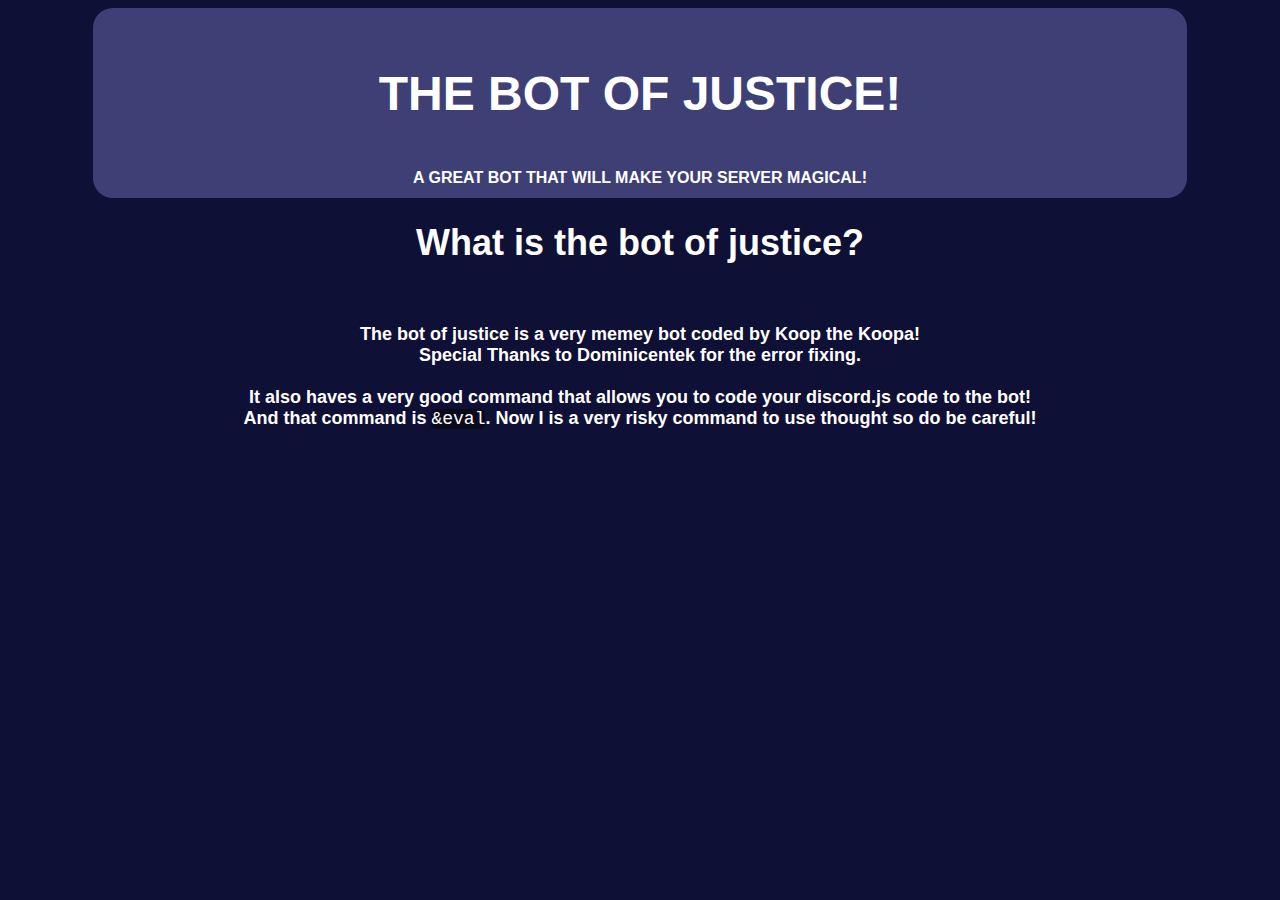
<file: index.html>
<html id="main" translate="no" lang="en">
  <head>
    <meta name="google" content="notranslate">
    <title>The Bot Of Justice</title>
    <meta content="./content/icon.png" itemprop="image">
    <link href="./content/icon.png" rel="shortcut icon">
    <link href="./content/icon.png" rel="icon">
    <script src="https://ajax.googleapis.com/ajax/libs/jquery/3.4.1/jquery.min.js"></script>
    <script src="./content/disable.js"></script>
    <script src="./content/dialog.js"></script>
    <script src="./content/variables.js"></script>
    <meta http-equiv="Content-Type" content="text/html; charset=UTF-8">
    <link rel="stylesheet" type="text/css" href="./content/main.css">
    <script>
      if (runningOnMobile) {
        document.getElementById('click').innerHTML = "Tap";
      }
      function boot() {
        if (params.get('test') == "true") {
          displayDialog(50, 50, "You did test");
        }
      }
    </script>
  </head>
  <body onload="boot();">
    <div id="darken" style="pointer-events: none; background: rgba(0,0,0,0); width: 100%; height: 100%; position: fixed; top: 0px; left: 0px; z-index: 15">
    </div>
    <div style="border-radius: 20px; background-color: #3e4075; margin: auto; padding: 10px; width: 85%; height: 170px; font-weight: bold; font-size: 48px; color: #ffffff; text-align: center; text-transform: uppercase">
      <p>The bot of Justice!</p>
      <p style="font-size: 16px;">A great bot that will make your server magical!</p>
    </div>
    <!--<button class="nonDlgButton" onclick="if (allowToPressButton) displayDialog('test')">Get Invite Link.</button>-->
    <h1>What is the bot of justice?</h1>
    <br>
    <p class="pgraph">The bot of justice is a very memey bot coded by Koop the Koopa!<br>
      Special Thanks to Dominicentek for the error fixing.<br>
      <br>
      It also haves a very good command that allows you to code your discord.js code to the bot!<br>
      And that command is <code>&eval</code>. Now I is a very risky command to use thought so do be careful!<br>
      <br>
    </p>
  </body>
</html>
</file>
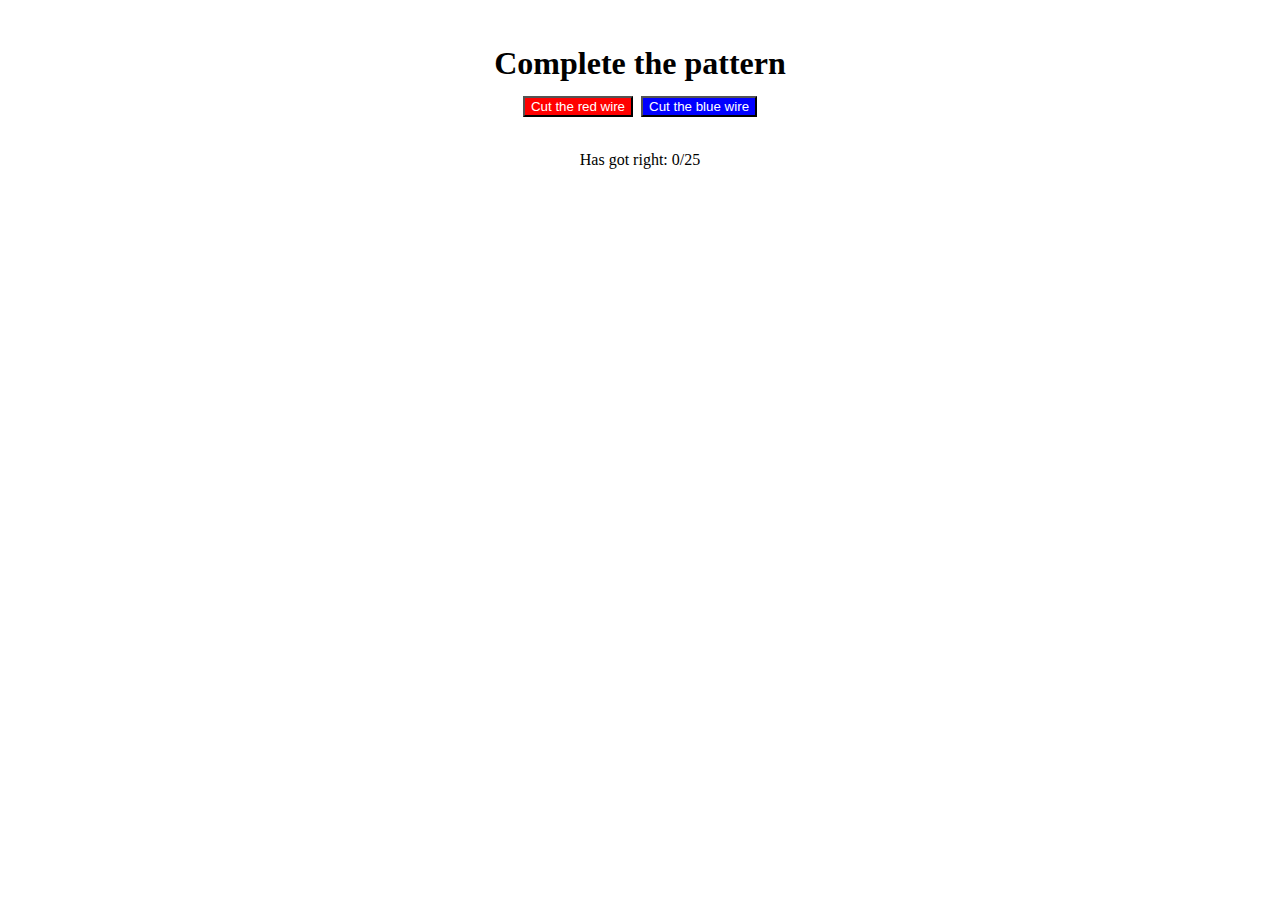
<file: secret.html>
<html>
	<head>
		<title>secret :0</title>
		<meta property="og:type" content="website">
		<meta property="og:site_name" content="Secret Justice!">
		<meta property="og:title" content="Secret Justice game!">
		<meta property="og:description" content="Complete the super duper extreme secret game to earn an award! :D">
	</head>
	<script>
	
		var gotCorrect = 0;
		var gotIncorrect = 0;
		
		function blueWire() {
			if (gotCorrect == 0) wrong();
			else if (gotCorrect == 1) gotRight();
			else if (gotCorrect == 2) gotRight();
			else if (gotCorrect == 3) gotRight();
			else if (gotCorrect == 0) wrong();
		}
		
		function redWire() {
			if (gotCorrect == 0) gotRight();
			else if (gotCorrect == 1) wrong();
			else if (gotCorrect == 2) wrong();
			else if (gotCorrect == 3) wrong();
			else if (gotCorrect == 4) gotRight();
		}
		
		function wrong() {
			document.getElementById('wrongorcorrect').innerHTML = "You lose!";
			document.getElementById('buttons').style.visibility = "hidden";
			document.getElementById('retry').style.visibility = "visible";
			document.getElementById('wrongorcorrect').style = "color: #ff0000;";
			gotCorrect = 0;
			gotIncorrect++;
			document.getElementById('hasgotincorrect').innerHTML = "Has lost: " + gotIncorrect;
			hint();
		}
		
		function hint() {
			if (gotIncorrect != 3) return; else {
				document.getElementById('wrongorcorrect').innerHTML = "HINT: Be good. ( ͡° ͜ʖ ͡°)";
				document.getElementById('wrongorcorrect').style = "color: #ffff00;";
			}
		}
		
		function gotRight() {
			document.getElementById('wrongorcorrect').innerHTML = "";
			document.getElementById('wrongorcorrect').style = "color: white;";
			gotCorrect++;
			document.getElementById('hasgotcorrect').innerHTML = "Has got right: " + gotCorrect + "/25";
			if (gotCorrect === 5) {
				document.getElementById('wrongorcorrect').innerHTML = "well that was it :/<br>Stay tuned for the finished game!";
				document.getElementById('wrongorcorrect').style = "color: #008000;";
				document.getElementById('buttons').remove();
			}
		}
		
		function retry() {
			document.getElementById('retry').style.visibility = "hidden";
			document.getElementById('hasgotcorrect').innerHTML = "Has got right: " + gotCorrect + "/25";
			document.getElementById('buttons').style.visibility = "visible";
			document.getElementById('wrongorcorrect').style.visibility = "hidden";
		}
		
	</script>
	<body>
		<h1 style="text-align: center;"><br>
			Complete the pattern<br>
			<span id="buttons"><button onclick="redWire();" style="background-color: red; color: white;">Cut the red wire</button> <button onclick="blueWire();" style="background-color: blue; color: white;">Cut the blue wire</button></span><br>
			<p id="wrongorcorrect"></p>
		</h1>
		<p id="hasgotincorrect" style="text-align: center;"></p>
		<p id="hasgotcorrect" style="text-align: center;">Has got right: 0/25</p>
		<h1 style="text-align: center;"><br>
			<button style="visibility: hidden;" id="retry" onclick="retry();">Retry game.</button>
		</h1>
	</body>
</html>
</file>
<file: content/main.css>
body {
        font-family: Arial;
        user-select: none;
        -webkit-user-select: none;
        -khtml-user-select: none;
        -moz-user-select: none;
        -ms-user-select: none;
        background-color: #0f1036;
      }
      .border {
        background: #2a51eb;
        border: 3px solid #ffffff;
        padding: 5px;
        color: #ffffff;
        font-weight: bold;
        border-radius: 15px;
        transition: 0.5s;
      }
      code {
            user-select: text;
            -moz-user-select: text; 
            -webkit-user-select: text;
            -ms-user-select: text;
            font-family: Courier;
            font-weight: normal;
            color: #ffffff;
            background-color: #0a0a1c;
            border-radius: 5px
      }
      h1 {
        color: #ffffff;
        font-size: 36px;
        font-weight: bold;
        text-align: center;
      }
      .pgraph {
        color: #ffffff;
        font-weight: bold;
        font-size: 18px;
        text-align: center;
      }
      button {
        font-weight: bold;
        background-color: #601887;
        border: none;
        color: white;
        // padding: 15px 27px;
        text-align: center;
        text-decoration: none;
        font-size: 16px;
        margin: 4px 2px;
        cursor: pointer;
        transition: 0.5s;
      }
      .nonDlgButton {
        padding: 15px 27px;
        display: inline-block;
      }
      button:hover {
        background-color: #3d0d57;
        transition: 0.5s;
      }
</file>
